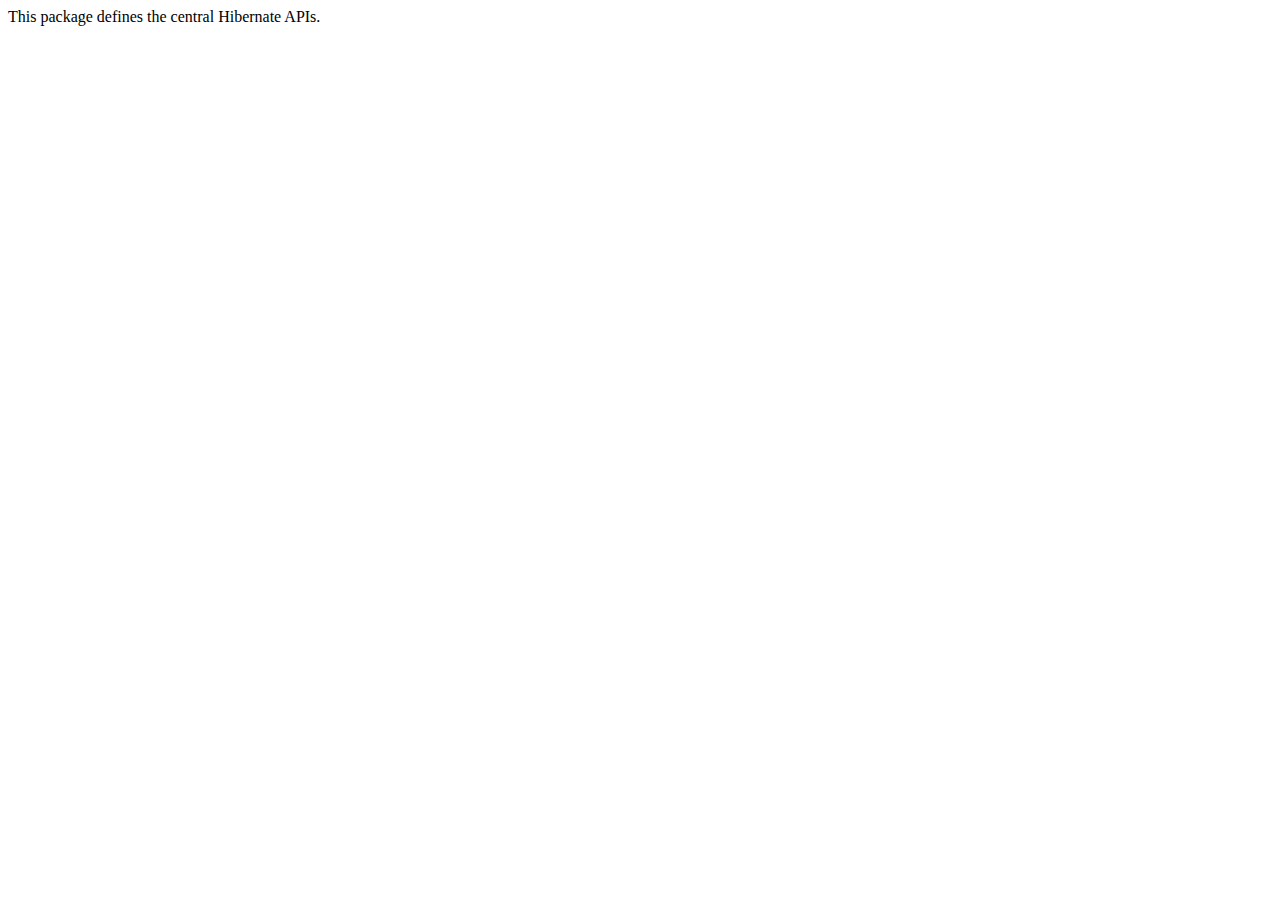
<file: AD/adp/hibernate-release-5.6.0.Final/project/hibernate-core/src/main/java/org/hibernate/package.html>
<!--
  ~ Hibernate, Relational Persistence for Idiomatic Java
  ~
  ~ License: GNU Lesser General Public License (LGPL), version 2.1 or later.
  ~ See the lgpl.txt file in the root directory or <http://www.gnu.org/licenses/lgpl-2.1.html>.
  -->

<html>
<head></head>
<body>
<p>
	This package defines the central Hibernate APIs.
</p>
</body>
</html>
</file>
